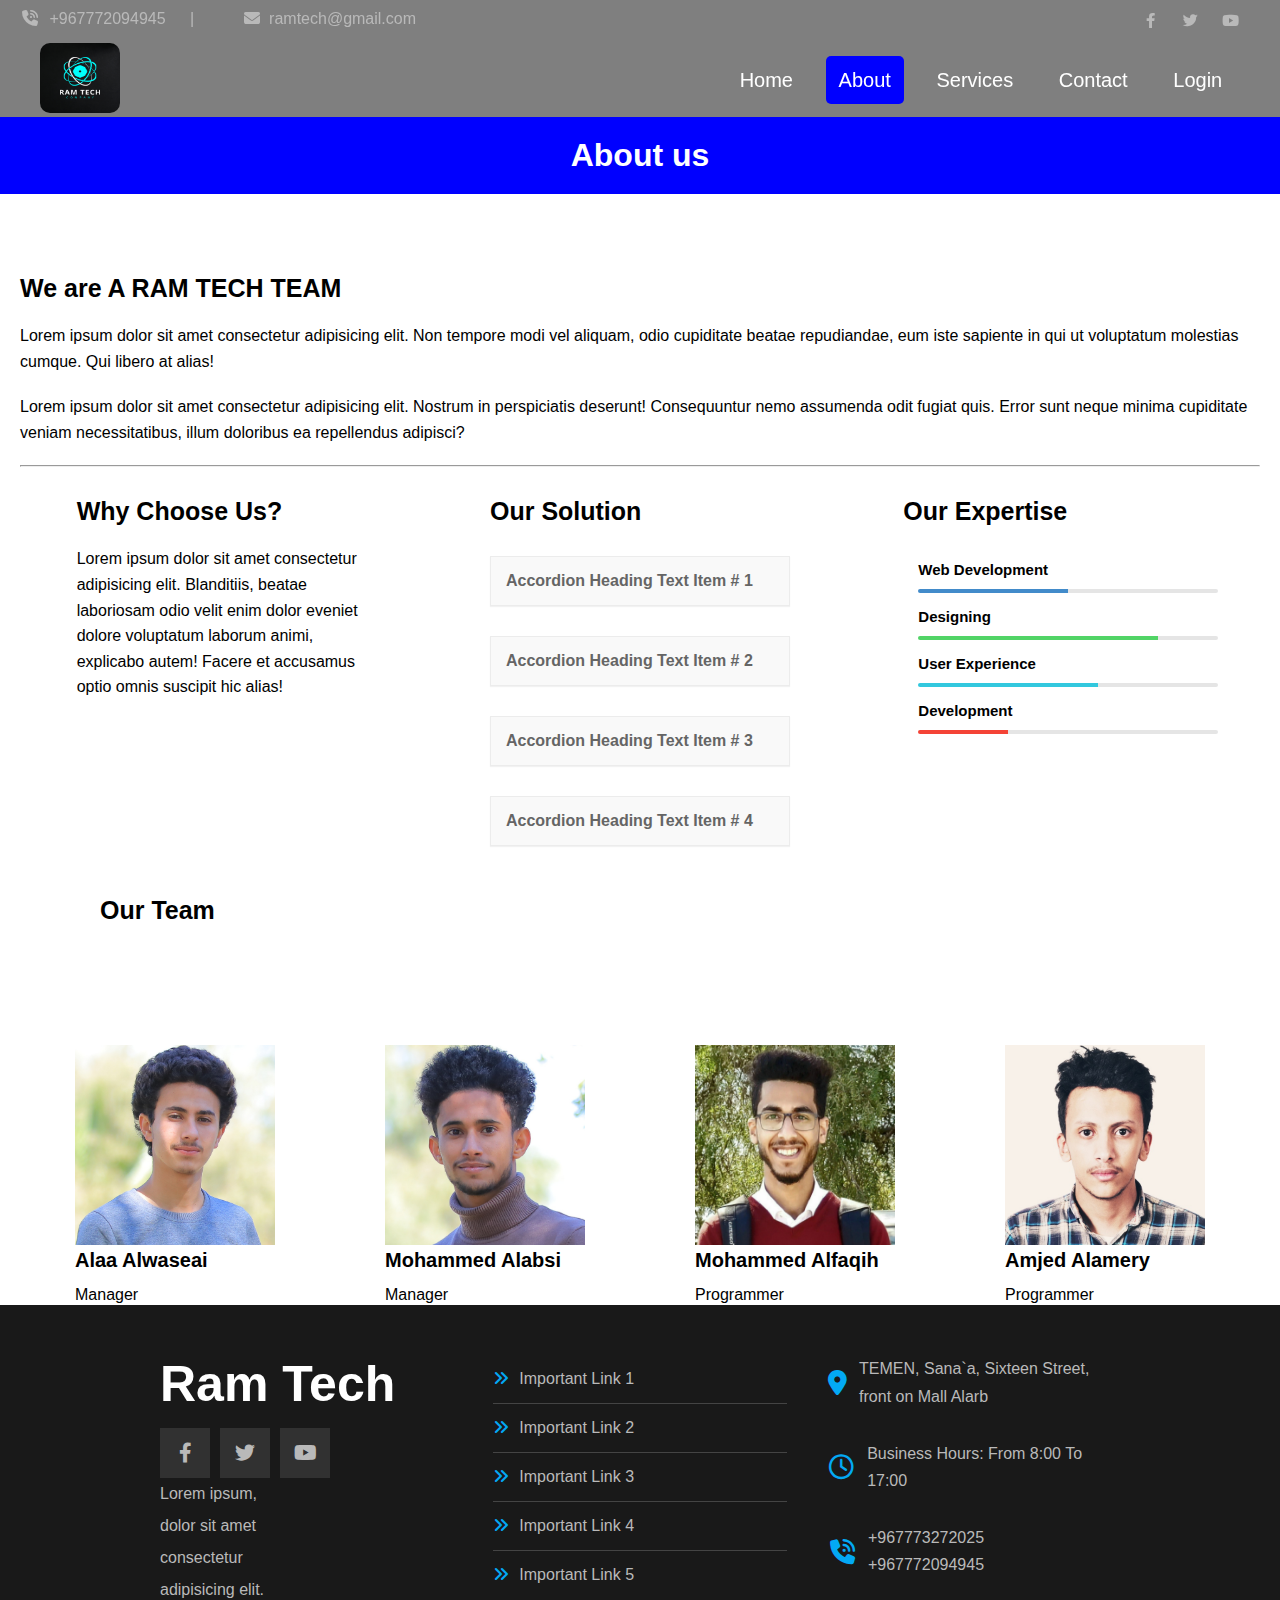
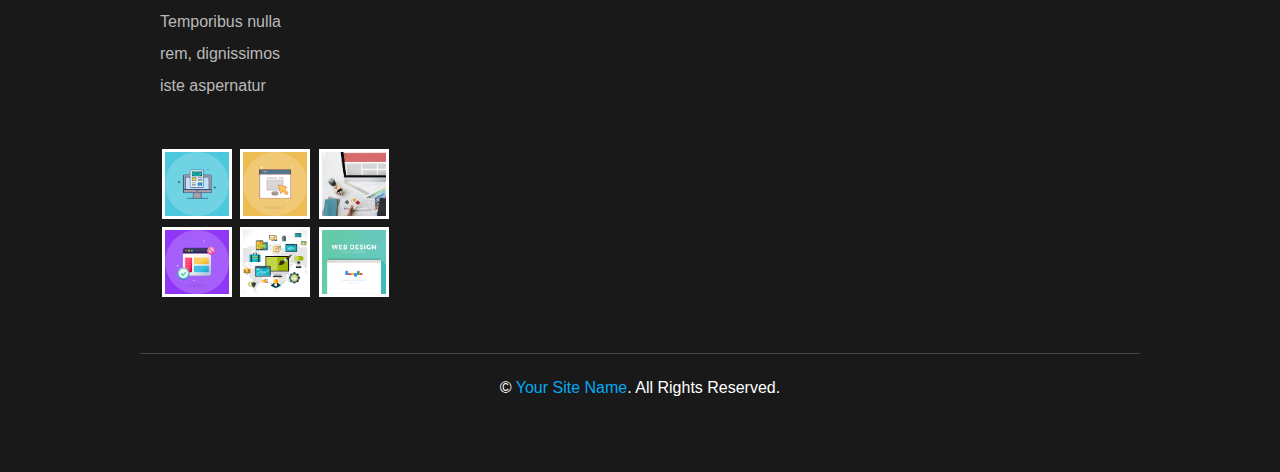
<file: docs/about.html>
<!DOCTYPE html>
<html lang="en">

<head>
    <meta charset="UTF-8">
    <meta name="viewport" content="width=device-width, initial-scale=1.0">
    <title>Document</title>
    <link rel="stylesheet" href="../css/Project_style.css">
    <link rel="stylesheet" href="../css/all.min.css">
</head>

<body>
    <div class="head">
        <div class="social">
            <div class="social_call">
                <i class="fas fa-phone-volume fa-fw"></i>
                <a href="tel:+967772094945">+967772094945</a>
                <span>|</span>
                <span><i class="fa fa-envelope"></i>
                    <a href="mailto:ramtech150@gmail.com">ramtech@gmail.com</a></span>
            </div>
            <ul class="social_media">
                <li>
                    <a href="#" class="facebook">
                        <i class="fab fa-facebook-f"></i>
                    </a>
                </li>
                <li>
                    <a href="#" class="twitter">
                        <i class="fab fa-twitter"></i>
                    </a>
                </li>
                <li>
                    <a href="#" class="youtube">
                        <i class="fab fa-youtube"></i>
                    </a>
                </li>
            </ul>
        </div>
        <div class="pages">
            <a href="#">
                <img id="logo" src="../Imges/Logoes/Blue Modern Technology & Gaming Logo (3).png">
            </a>
            <i id="toggle" class="fas fa-bars toggle-menu"></i>
            <ul id="links" class="nav navs">
                <li>
                    <a href="../index.html">Home</a>
                </li>
                <li>
                    <a href="about.html" class="active">About</a>
                </li>
                <li>
                    <a href="service.html">Services</a>
                </li>
                <li>
                    <a href="contact.html">Contact</a>
                </li>
                <li>
                    <a href="login.html">Login</a>
                </li>
            </ul>
        </div>
    </div>
    <div class="about">
        <h1>
            About us
        </h1>
        <div class="container">
            <div class="about-us">
                <h3>We are A RAM TECH TEAM</h3>
                <p>Lorem ipsum dolor sit amet consectetur adipisicing elit. Non tempore modi vel aliquam,
                    odio cupiditate beatae repudiandae,
                    eum iste sapiente in qui ut voluptatum molestias cumque. Qui libero at alias!</p>
                <p>Lorem ipsum dolor sit amet consectetur adipisicing elit.
                    Nostrum in perspiciatis deserunt! Consequuntur nemo assumenda odit fugiat quis.
                    Error sunt neque minima cupiditate veniam necessitatibus, illum doloribus ea repellendus adipisci?
                </p>
            </div>
            <hr>
            <div class="about-cont">
                <div class="choose">
                    <h3>Why Choose Us?</h3>
                    <p>Lorem ipsum dolor sit amet consectetur adipisicing elit. Blanditiis, beatae laboriosam odio velit
                        enim dolor eveniet dolore voluptatum laborum animi, explicabo autem! Facere et accusamus optio
                        omnis suscipit hic alias!</p>
                </div>
                <div class="solution">
                    <h3>Our Solution</h3>
                    <div>
                        <h4 id="h1"> Accordion Heading Text Item # 1</h4>
                        <p class="l1" id="l1"> Lorem ipsum dolor sit amet consectetur adipisicing elit. Omnis deserunt
                            exercitationem nostrum, assumenda ad praesentium voluptatum ex. Consequuntur
                            dignissimos facere, dolores veniam molestiae aliquam nostrum, tempore, amet quis quidem sit.
                        </p>
                    </div>
                    <div>
                        <h4 id="h2"> Accordion Heading Text Item # 2</h4>
                        <p class="l2" id="l2"> Lorem ipsum dolor sit amet consectetur adipisicing elit. Omnis deserunt
                            exercitationem
                            nostrum, assumenda ad praesentium voluptatum ex. Consequuntur dignissimos facere, dolores
                            veniam molestiae aliquam nostrum, tempore, amet quis quidem sit.</p>
                    </div>
                    <div>
                        <h4 id="h3"> Accordion Heading Text Item # 3</h4>
                        <p class="l3" id="l3">Lorem ipsum dolor sit amet consectetur adipisicing elit. Omnis deserunt
                            exercitationem nostrum,
                            assumenda ad praesentium voluptatum ex. Consequuntur dignissimos facere, dolores veniam
                            molestiae aliquam nostrum, tempore, amet quis quidem sit.</p>
                    </div>
                    <div>
                        <h4 id="h4"> Accordion Heading Text Item # 4</h4>
                        <p class="l4" id="l4">Lorem ipsum dolor sit amet consectetur adipisicing elit.
                            Omnis deserunt exercitationem nostrum, assumenda ad praesentium voluptatum ex. Consequuntur
                            dignissimos facere, dolores veniam molestiae aliquam nostrum, tempore, amet quis quidem sit.
                        </p>
                    </div>
                </div>
                <div class="expertise">
                    <h3>Our Expertise</h3>
                    <h6>Web Development</h6>
                    <h6 class="ex2">Designing</h6>
                    <h6 class="ex3">User Experience</h6>
                    <h6 class="ex4">Development</h6>
                </div>
            </div>
            <div class="main-team">
                <h3>Our Team</h3>
                <div class="team">
                    <div class="team-img">
                        <div id="alaa">
                            <img src="../Imges/Alaa.jpg">
                            <h4>Alaa Alwaseai</h4>
                            <p>Manager</p>
                        </div>
                        <div id="alaa-des">
                            <i class="fab fa-facebook-f"></i>
                            <i class="fab fa-twitter"></i>
                            <i class="fab fa-whatsapp"></i>
                        </div>
                    </div>
                    <div class="team-img">
                        <div id="absi">
                            <img src="../Imges/Absi.jpg" alt="">
                            <h4>Mohammed Alabsi</h4>
                            <p>Manager</p>
                        </div>
                        <div id="absi-des">
                            <i class="fab fa-facebook-f"></i>
                            <i class="fab fa-twitter"></i>
                            <i class="fab fa-whatsapp"></i>
                        </div>
                    </div>
                    <div class="team-img">
                        <div id="fqih">
                            <img src="../Imges/Alfqih.jpg" alt="">
                            <h4>Mohammed Alfaqih</h4>
                            <p>Programmer</p>
                        </div>
                        <div id="fqih-des">
                            <i class="fab fa-facebook-f"></i>
                            <i class="fab fa-twitter"></i>
                            <i class="fab fa-whatsapp"></i>
                        </div>
                    </div>
                    <div class="team-img">
                        <div id="amjed">
                            <img src="../Imges/Amjed.jpg" alt="">
                            <h4>Amjed Alamery</h4>
                            <p>Programmer</p>
                        </div>
                        <div id="amjed-des">
                            <i class="fab fa-facebook-f"></i>
                            <i class="fab fa-twitter"></i>
                            <i class="fab fa-whatsapp"></i>
                        </div>
                    </div>
                </div>
            </div>
        </div>
    </div>
    <!-- <div id="container-pop">
        <button id="show-button">Register With Us</button>
        <div id="show-inf">
            <div>
                <h1>Insert Your Information</h1>
            </div>
            <div>
                <form id="user-inputs">
                    <label for="first">First Name</label><br>
                    <input type="text" id="first" required><br><br>
                    <label for="last">Last Name</label><br>
                    <input type="text" id="last" required><br><br>
                    <label for="country">Your Country</label><br>
                    <input type="text" id="country" required><br><br>
                    <label for="city">Your City</label><br>
                    <input type="text" id="city" required><br><br>
                    <label for="number">Your Phone Number</label><br>
                    <input type="text" id="number" required><br><br>
                    <label for="email">Email</label><br>
                    <input type="email" id="email" required><br><br>
                    <label for="password">Password</label><br>
                    <input type="password" id="password" required><br><br>
                    <input type="submit" id="submit" value="Submit"><br><br>
                    <input type="reset" id="reset" value="Reset">
                </form>
            </div>
        </div>
        <div id="informationContainer"></div>
        <button id="ok">Ok</button>
    </div> -->
    <div class="footer">
        <div class="container">
            <div class="box">
                <h3>Ram Tech</h3>
                <ul class="social">
                    <li>
                        <a href="#" class="facebook">
                            <i class="fab fa-facebook-f"></i>
                        </a>
                    </li>
                    <li>
                        <a href="#" class="twitter">
                            <i class="fab fa-twitter"></i>
                        </a>
                    </li>
                    <li>
                        <a href="#" class="youtube">
                            <i class="fab fa-youtube"></i>
                        </a>
                    </li>
                </ul>
                <p class="text">
                    Lorem ipsum, dolor sit amet consectetur adipisicing elit. Temporibus nulla rem, dignissimos iste
                    aspernatur
                </p>
            </div>
            <div class="box">
                <ul class="links">
                    <li><a href="#">Important Link 1</a></li>
                    <li><a href="#">Important Link 2</a></li>
                    <li><a href="#">Important Link 3</a></li>
                    <li><a href="#">Important Link 4</a></li>
                    <li><a href="#">Important Link 5</a></li>
                </ul>
            </div>
            <div class="box">
                <div class="line">
                    <i class="fas fa-map-marker-alt fa-fw"></i>
                    <div class="info">TEMEN, Sana`a, Sixteen Street, front on Mall Alarb</div>
                </div>
                <div class="line">
                    <i class="far fa-clock fa-fw"></i>
                    <div class="info">Business Hours: From 8:00 To 17:00</div>
                </div>
                <div class="line">
                    <i class="fas fa-phone-volume fa-fw"></i>
                    <div class="info">
                        <span>+967773272025</span>
                        <span>+967772094945</span>
                    </div>
                </div>
            </div>
            <div class="box footer_imges">
                <img src="../Imges/png-01.png" alt="" />
                <img src="../Imges/png-02.png" alt="" />
                <img src="../Imges/png-03.jpg" alt="" />
                <img src="../Imges/png-04.png" alt="" />
                <img src="../Imges/png-05.jpg" alt="" />
                <img src="../Imges/png-06.png" alt="" />
            </div>
        </div>
        <p class="copyright">&copy;<a href="#"> Your Site Name</a>. All Rights Reserved.</p>
    </div>
    <script src="../javaScript/about.js"></script>
</body>

</html>
</file>
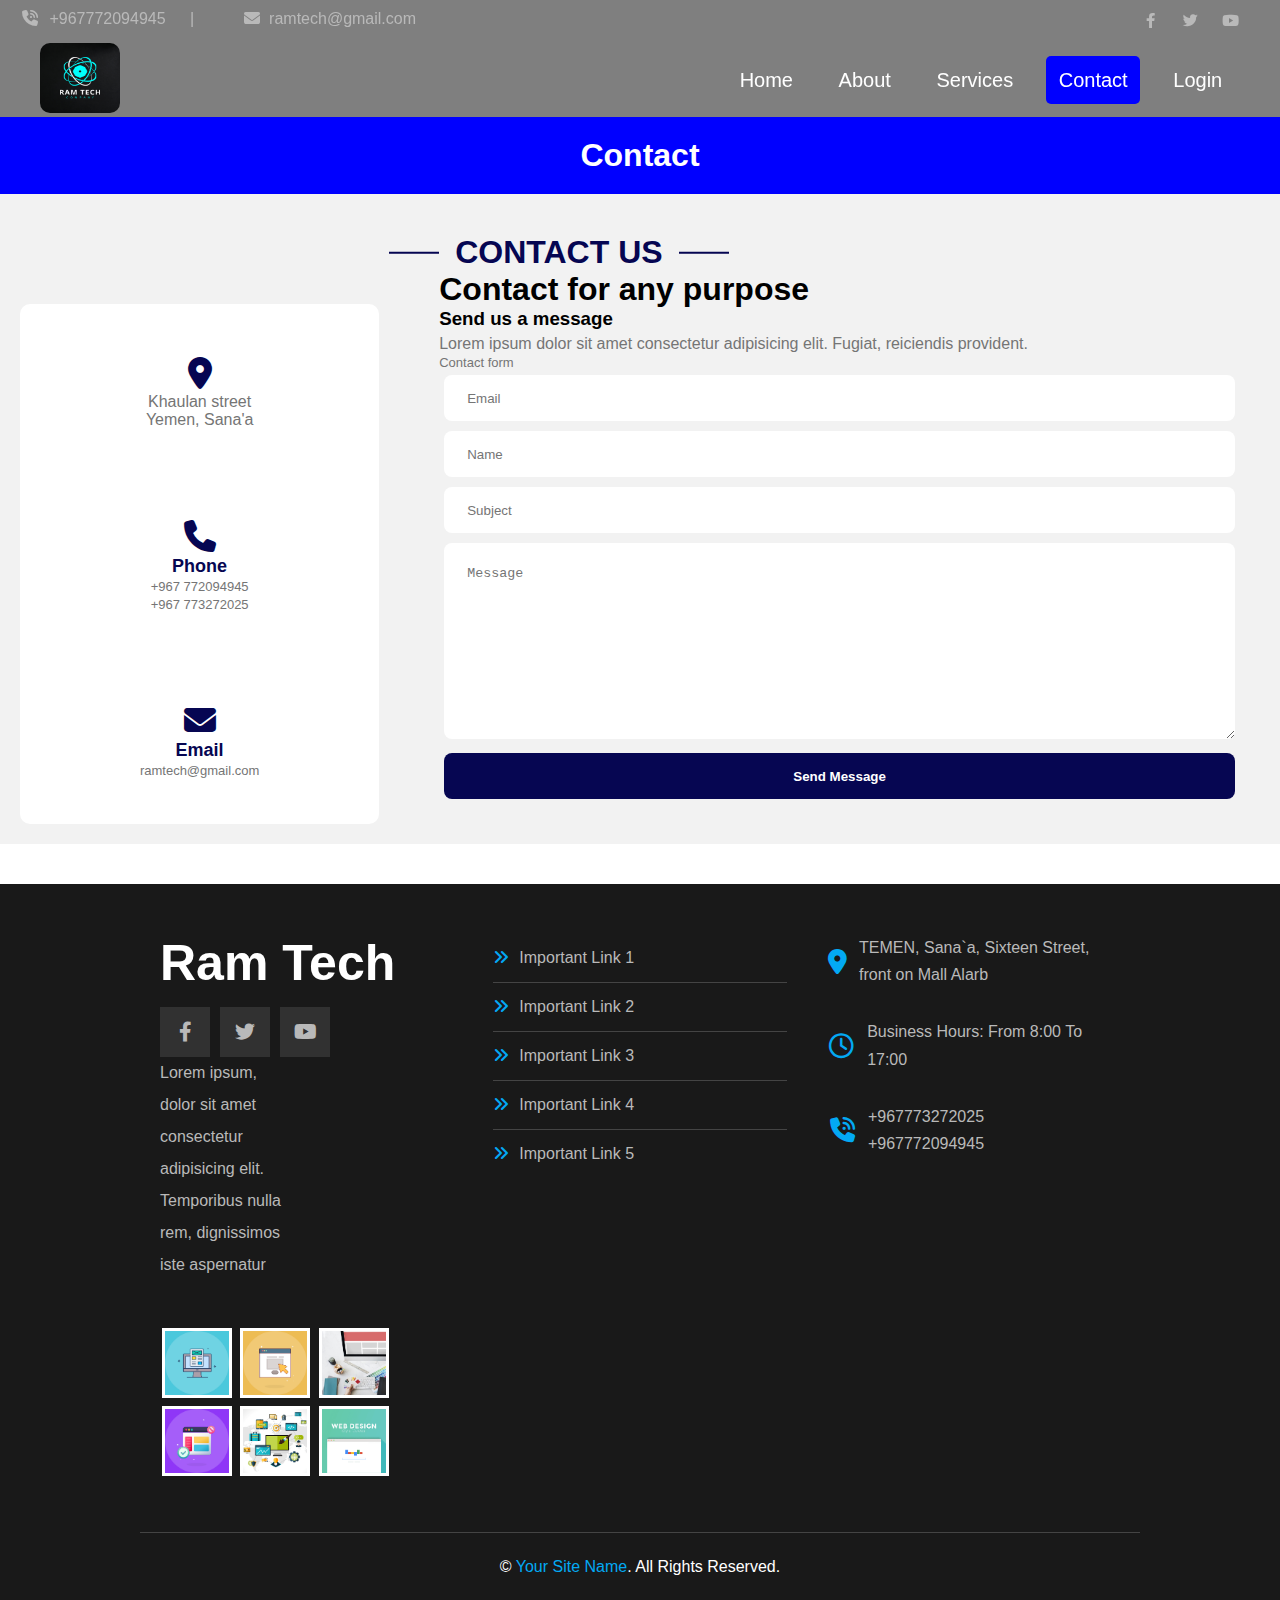
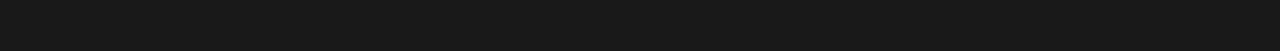
<file: docs/contact.html>
<!DOCTYPE html>
<html lang="en">

<head>
    <meta charset="UTF-8">
    <meta name="viewport" content="width=device-width, initial-scale=1.0">
    <title>Document</title>
    <link rel="stylesheet" href="../css/Project_style.css">
    <link rel="stylesheet" href="../css/all.min.css">
</head>

<body>
    <div class="head">
        <div class="social">
            <div class="social_call">
                <i class="fas fa-phone-volume fa-fw"></i>
                <a href="tel:+967772094945">+967772094945</a>
                <span>|</span>
                <span><i class="fa fa-envelope"></i>
                    <a href="mailto:ramtech150@gmail.com">ramtech@gmail.com</a></span>
            </div>
            <ul class="social_media">
                <li>
                    <a href="#" class="facebook">
                        <i class="fab fa-facebook-f"></i>
                    </a>
                </li>
                <li>
                    <a href="#" class="twitter">
                        <i class="fab fa-twitter"></i>
                    </a>
                </li>
                <li>
                    <a href="#" class="youtube">
                        <i class="fab fa-youtube"></i>
                    </a>
                </li>
            </ul>
        </div>
        <div class="pages">
            <a href="#">
                <img id="logo" src="../Imges/Logoes/Blue Modern Technology & Gaming Logo (3).png">
            </a>
            <i id="toggle" class="fas fa-bars toggle-menu"></i>
            <ul id="links" class="nav navs">
                <li>
                    <a href="../index.html">Home</a>
                </li>
                <li>
                    <a href="about.html">About</a>
                </li>
                <li>
                    <a href="service.html">Services</a>
                </li>
                <li>
                    <a href="contact.html" class="active">Contact</a>
                </li>
                <li>
                    <a href="login.html">Login</a>
                </li>
            </ul>
        </div>
    </div>
    <div class="all-contact">
        <div class="contact-title">
            <h1>
                Contact
            </h1>
        </div>
        <div class="con-container">
            <div class="socail">
                <div class="location">
                    <i class="fa-solid fa-location-dot"></i>
                    <p>Khaulan street</p>
                    <p>Yemen, Sana'a</p>
                </div>
                <div class="phone">
                    <i class="fa-solid fa-phone"></i>
                    <p id="p-phone"><b>Phone</b></p>
                    <p><a href="tel:772094945">+967 772094945</a></p>
                    <p><a href="tel:773272025">+967 773272025</a></p>
                </div>
                <div class="email">
                    <i class="fa fa-envelope"></i>
                    <p id="p-email"><b>Email</b></p>
                    <p><a href="mailto:ramtech150@gmail.com"><span>ramtech@gmail.com</span></a></p>
                </div>
            </div>
            <div class="contact">
                <div class="title">
                    <h1 class="section-title px-3">Contact us</h1>
                    <h1>Contact for any purpose</h1>
                </div>
                <div class="sub-title">
                    <h3>Send us a message</h3>
                    <p id="p1">
                        Lorem ipsum dolor sit amet consectetur adipisicing elit. Fugiat, reiciendis provident.
                    </p>
                    <p id="p2">
                        Contact form
                    </p>
                </div>
                <div class="form">
                    <form action="">
                        <div class="second">
                            <input type="text" name="" id="" placeholder="Email">
                        </div>
                        <div class="second">
                            <input type="text" name="" id="" placeholder="Name"> </div>
                        <div class="second">
                            <input type="text" name="" id="" placeholder="Subject">
                        </div>
                        <div class="third">
                            <textarea name="" id="" cols="30" rows="10" placeholder="Message"></textarea>
                        </div>
                        <div class="submit">
                            <button type="submit"><span class="span">Send Message</span></button>
                        </div>
                    </form>
                </div>
            </div>
        </div>
    </div>
    <div class="footer">
        <div class="container">
            <div class="box">
                <h3>Ram Tech</h3>
                <ul class="social">
                    <li>
                        <a href="#" class="facebook">
                            <i class="fab fa-facebook-f"></i>
                        </a>
                    </li>
                    <li>
                        <a href="#" class="twitter">
                            <i class="fab fa-twitter"></i>
                        </a>
                    </li>
                    <li>
                        <a href="#" class="youtube">
                            <i class="fab fa-youtube"></i>
                        </a>
                    </li>
                </ul>
                <p class="text">
                    Lorem ipsum, dolor sit amet consectetur adipisicing elit. Temporibus nulla rem, dignissimos iste
                    aspernatur
                </p>
            </div>
            <div class="box">
                <ul class="links">
                    <li><a href="#">Important Link 1</a></li>
                    <li><a href="#">Important Link 2</a></li>
                    <li><a href="#">Important Link 3</a></li>
                    <li><a href="#">Important Link 4</a></li>
                    <li><a href="#">Important Link 5</a></li>
                </ul>
            </div>
            <div class="box">
                <div class="line">
                    <i class="fas fa-map-marker-alt fa-fw"></i>
                    <div class="info">TEMEN, Sana`a, Sixteen Street, front on Mall Alarb</div>
                </div>
                <div class="line">
                    <i class="far fa-clock fa-fw"></i>
                    <div class="info">Business Hours: From 8:00 To 17:00</div>
                </div>
                <div class="line">
                    <i class="fas fa-phone-volume fa-fw"></i>
                    <div class="info">
                        <span>+967773272025</span>
                        <span>+967772094945</span>
                    </div>
                </div>
            </div>
            <div class="box footer_imges">
                <img src="../Imges/png-01.png" alt="" />
                <img src="../Imges/png-02.png" alt="" />
                <img src="../Imges/png-03.jpg" alt="" />
                <img src="../Imges/png-04.png" alt="" />
                <img src="../Imges/png-05.jpg" alt="" />
                <img src="../Imges/png-06.png" alt="" />
            </div>
        </div>
        <p class="copyright">&copy;<a href="#"> Your Site Name</a>. All Rights Reserved.</p>
    </div>
    <script src="../javaScript/contact.js"></script>
</body>

</html>
</file>
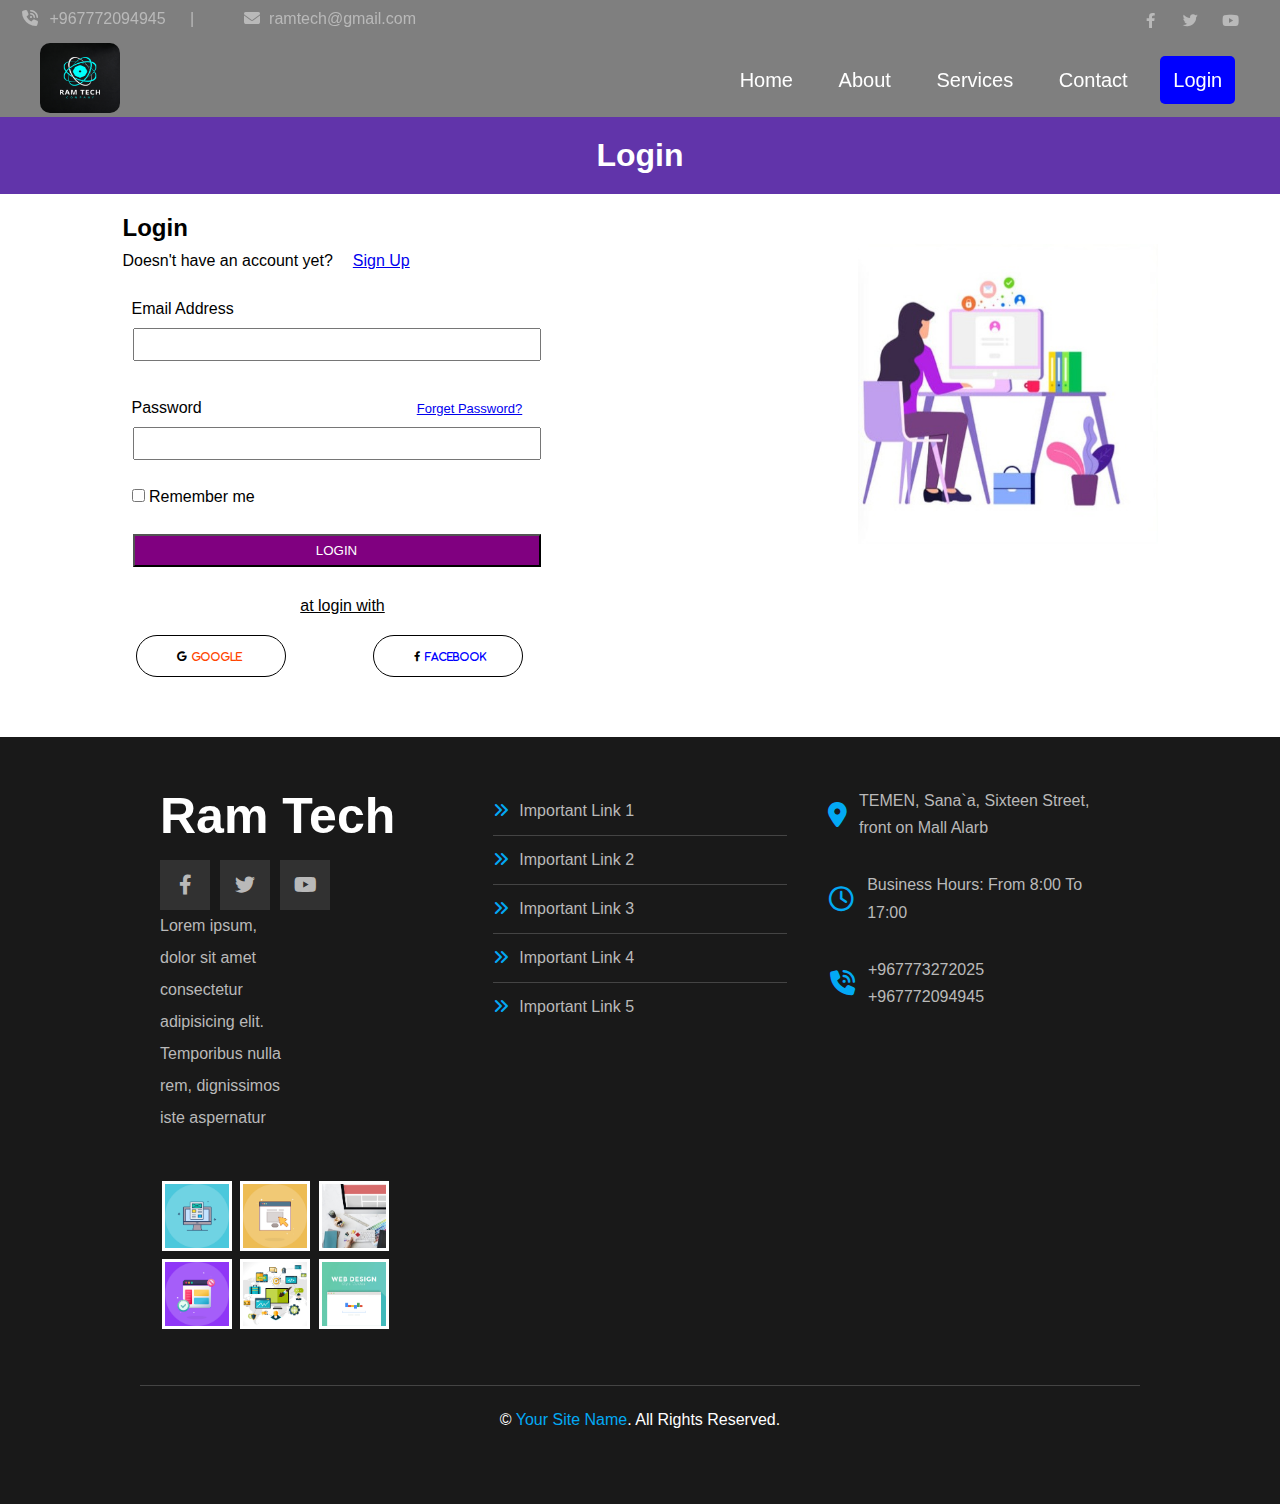
<file: docs/login.html>
<!DOCTYPE html>
<html lang="en">

<head>
    <meta charset="UTF-8">
    <meta name="viewport" content="width=device-width, initial-scale=1.0">
    <title>Document</title>
    <link rel="stylesheet" href="../css/Project_style.css">
    <link rel="stylesheet" href="../css/all.min.css">
</head>

<body>
    <div class="head">
        <div class="social">
            <div class="social_call">
                <i class="fas fa-phone-volume fa-fw"></i>
                <a href="tel:+967772094945">+967772094945</a>
                <span>|</span>
                <span><i class="fa fa-envelope"></i>
                    <a href="mailto:ramtech150@gmail.com">ramtech@gmail.com</a></span>
            </div>
            <ul class="social_media">
                <li>
                    <a href="#" class="facebook">
                        <i class="fab fa-facebook-f"></i>
                    </a>
                </li>
                <li>
                    <a href="#" class="twitter">
                        <i class="fab fa-twitter"></i>
                    </a>
                </li>
                <li>
                    <a href="#" class="youtube">
                        <i class="fab fa-youtube"></i>
                    </a>
                </li>
            </ul>
        </div>
        <div class="pages">
            <a href="#">
                <img id="logo" src="../Imges/Logoes/Blue Modern Technology & Gaming Logo (3).png">
            </a>
            <i id="toggle" class="fas fa-bars toggle-menu"></i>
            <ul id="links" class="nav navs">
                <li>
                    <a href="../index.html">Home</a>
                </li>
                <li>
                    <a href="about.html">About</a>
                </li>
                <li>
                    <a href="service.html">Services</a>
                </li>
                <li>
                    <a href="contact.html">Contact</a>
                </li>
                <li>
                    <a href="login.html" class="active">Login</a>
                </li>
            </ul>
        </div>
    </div>
    <div class="login-grid">
        <div class="registration">
            <div class="logins">
                <h1>
                    Login
                </h1>
            </div>
            <div class="login-with-img">
                <div class="login-sign">
                    <div class="login" id="log-in">
                        <div class="lo">
                            <h2>Login</h2>
                            <p>Doesn't have an account yet?<span id="a"><a id="sign" href="#">Sign Up</a></span></p>
                        </div>
                        <div class="forms">
                            <form action="">
                                <div class="all-width">
                                    <div id="em">
                                        <label for="email">Email Address</label>
                                        <br>
                                        <input type="email" name="mail" id="eml">
                                    </div>
                                    <br>
                                    <div id="ps">
                                        <label for="password">Password</label><span id="aa"><a href="#">Forget
                                                Password?</a></span>
                                        <br>
                                        <input type="password" name="pass" id="pass" required>
                                    </div>
                                </div>
                                <br>
                                <div id="log-span">
                                    <input type="checkbox" name="pass" id="rem-pass"><span> Remember me</span>
                                </div>
                                <br>
                                <div class="all-width">
                                    <input type="submit" name="sub" value="LOGIN" id="su">
                                </div>
                            </form>
                        </div>
                        <div class="at">
                            <p>
                                at login with
                            </p>
                        </div>
                        <div class="log-with">
                            <div class="gg">
                                <i class="fa-brands fa-google"><span id="Google">Google</span></i>
                            </div>
                            <div class="ff">
                                <i class="fa-brands fa-facebook-f"><span id="Facebook">Facebook</span></i>
                            </div>
                        </div>
                    </div>
                    <div class="signUp" id="sign-up">
                        <div class="si">
                            <h2>Sign Up</h2>
                            <p>Do you have an account with us?<span id="b"><a id="login" href="#">Login</a></span></p>
                        </div>
                        <div class="forms">
                            <form action="">
                                <div class="all-width">
                                    <div id="em">
                                        <label for="first-name">First Name</label>
                                        <input type="text" id="first-name" required>
                                    </div>
                                    <div id="em">
                                        <label for="last-name">Last Name</label>
                                        <input type="text" id="last-name" required>
                                    </div>
                                    <div id="em">
                                        <label for="email">Email Address</label>
                                        <br>
                                        <input type="email" name="mail" id="eml" required>
                                    </div>
                                    <br>
                                    <div id="ps">
                                        <label for="password">Password</label>
                                        <br>
                                        <input type="password" name="pass" id="pass" required>
                                    </div>
                                </div>
                                <br>
                                <div id="log-span">
                                    <input type="checkbox" name="pass" id="rem-pass"><span> Remember me</span>
                                </div>
                                <br>
                                <div class="all-width">
                                    <input type="submit" name="sub" value="LOGIN" id="su">
                                </div>
                            </form>
                        </div>
                        <div class="at">
                            <p>
                                at login with
                            </p>
                        </div>
                        <div class="log-with">
                            <div class="gg">
                                <i class="fa-brands fa-google"><span id="Google">Google</span></i>
                            </div>
                            <div class="ff">
                                <i class="fa-brands fa-facebook-f"><span id="Facebook">Facebook</span></i>
                            </div>
                        </div>
                    </div>
                </div>
                <div class="img">
                    <img id="log-img" src="../Imges/imges(1)/3-Login-Page-Screen.jpg" alt="">
                </div>
            </div>
        </div>
        <div id="footer" class="footer">
            <div class="container">
                <div class="box">
                    <h3>Ram Tech</h3>
                    <ul class="social">
                        <li>
                            <a href="#" class="facebook">
                                <i class="fab fa-facebook-f"></i>
                            </a>
                        </li>
                        <li>
                            <a href="#" class="twitter">
                                <i class="fab fa-twitter"></i>
                            </a>
                        </li>
                        <li>
                            <a href="#" class="youtube">
                                <i class="fab fa-youtube"></i>
                            </a>
                        </li>
                    </ul>
                    <p class="text">
                        Lorem ipsum, dolor sit amet consectetur adipisicing elit. Temporibus nulla rem, dignissimos iste
                        aspernatur
                    </p>
                </div>
                <div class="box">
                    <ul class="links">
                        <li><a href="#">Important Link 1</a></li>
                        <li><a href="#">Important Link 2</a></li>
                        <li><a href="#">Important Link 3</a></li>
                        <li><a href="#">Important Link 4</a></li>
                        <li><a href="#">Important Link 5</a></li>
                    </ul>
                </div>
                <div class="box">
                    <div class="line">
                        <i class="fas fa-map-marker-alt fa-fw"></i>
                        <div class="info">TEMEN, Sana`a, Sixteen Street, front on Mall Alarb</div>
                    </div>
                    <div class="line">
                        <i class="far fa-clock fa-fw"></i>
                        <div class="info">Business Hours: From 8:00 To 17:00</div>
                    </div>
                    <div class="line">
                        <i class="fas fa-phone-volume fa-fw"></i>
                        <div class="info">
                            <span>+967773272025</span>
                            <span>+967772094945</span>
                        </div>
                    </div>
                </div>
                <div class="box footer_imges">
                    <img src="../Imges/png-01.png" alt="" />
                    <img src="../Imges/png-02.png" alt="" />
                    <img src="../Imges/png-03.jpg" alt="" />
                    <img src="../Imges/png-04.png" alt="" />
                    <img src="../Imges/png-05.jpg" alt="" />
                    <img src="../Imges/png-06.png" alt="" />
                </div>
            </div>
            <p class="copyright">&copy;<a href="#"> Your Site Name</a>. All Rights Reserved.</p>
        </div>
    </div>

    <script src="../javaScript/login.js"></script>

</body>

</html>
</file>
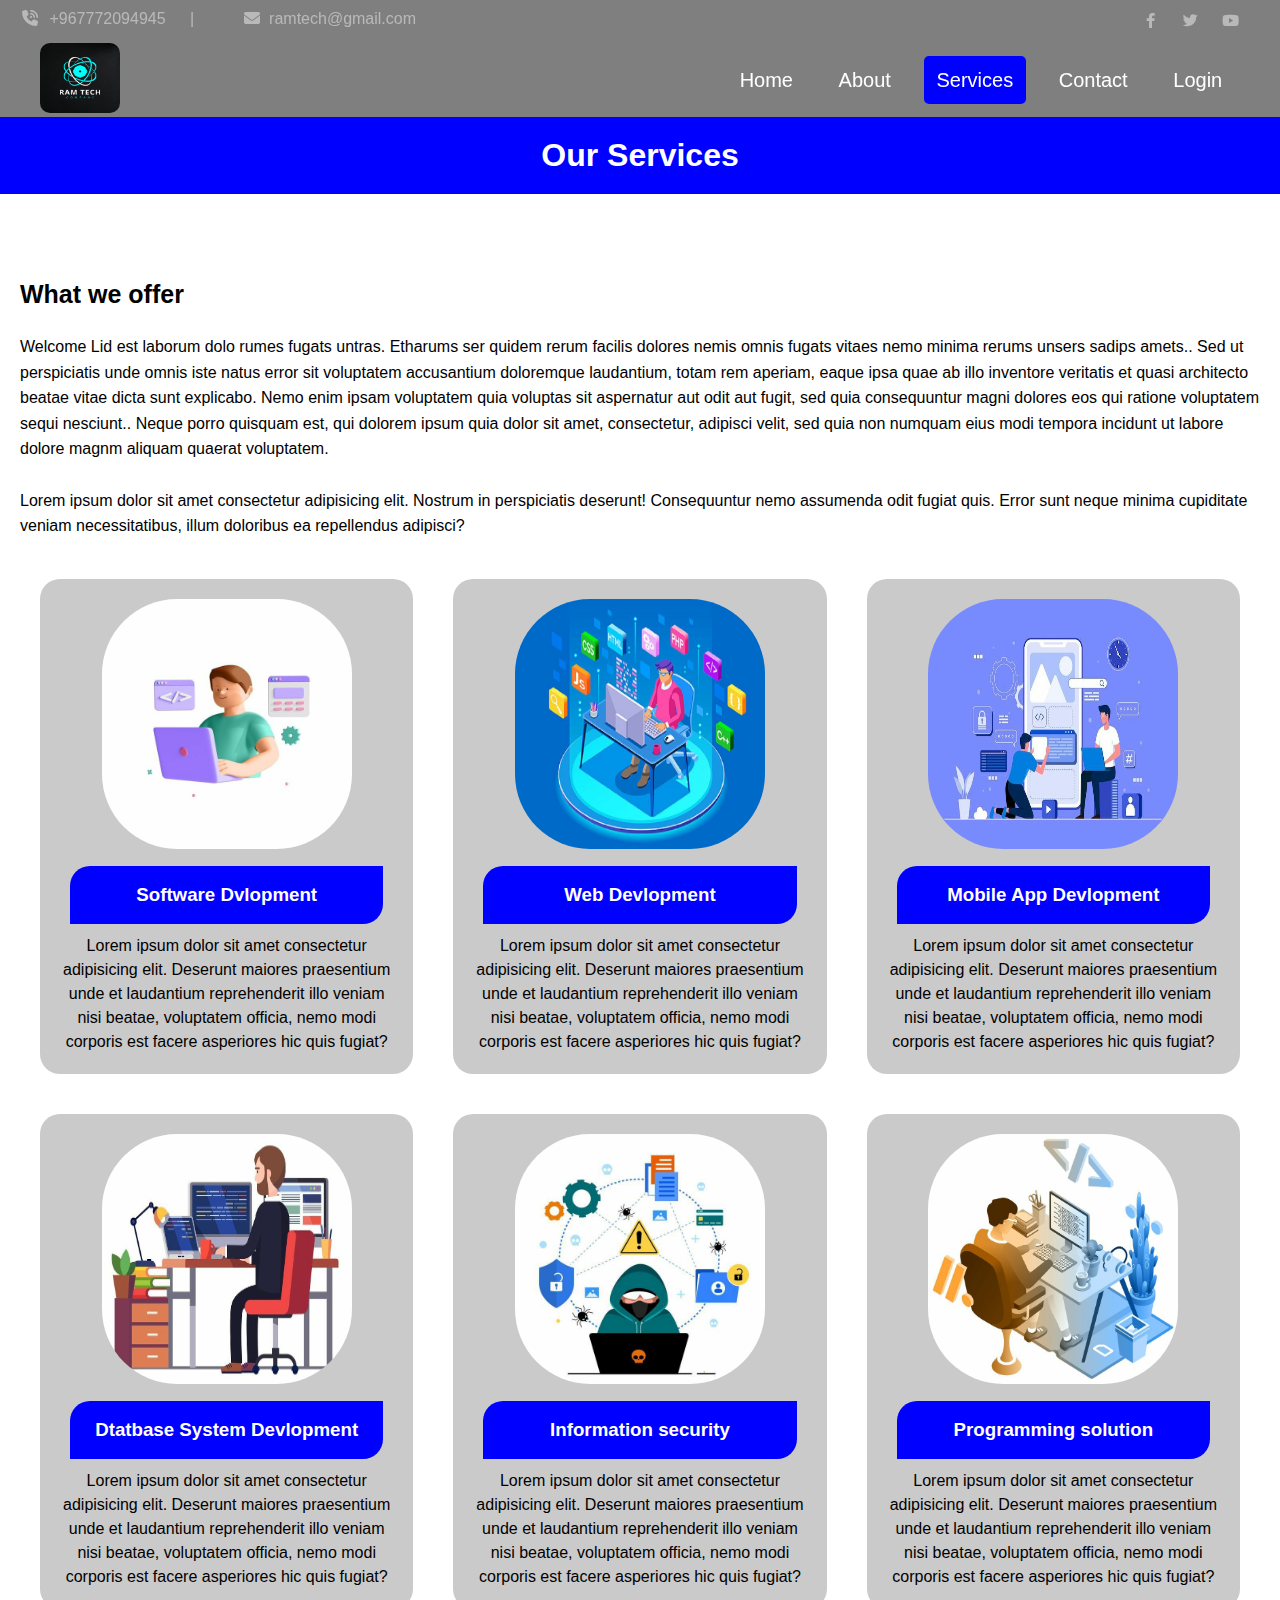
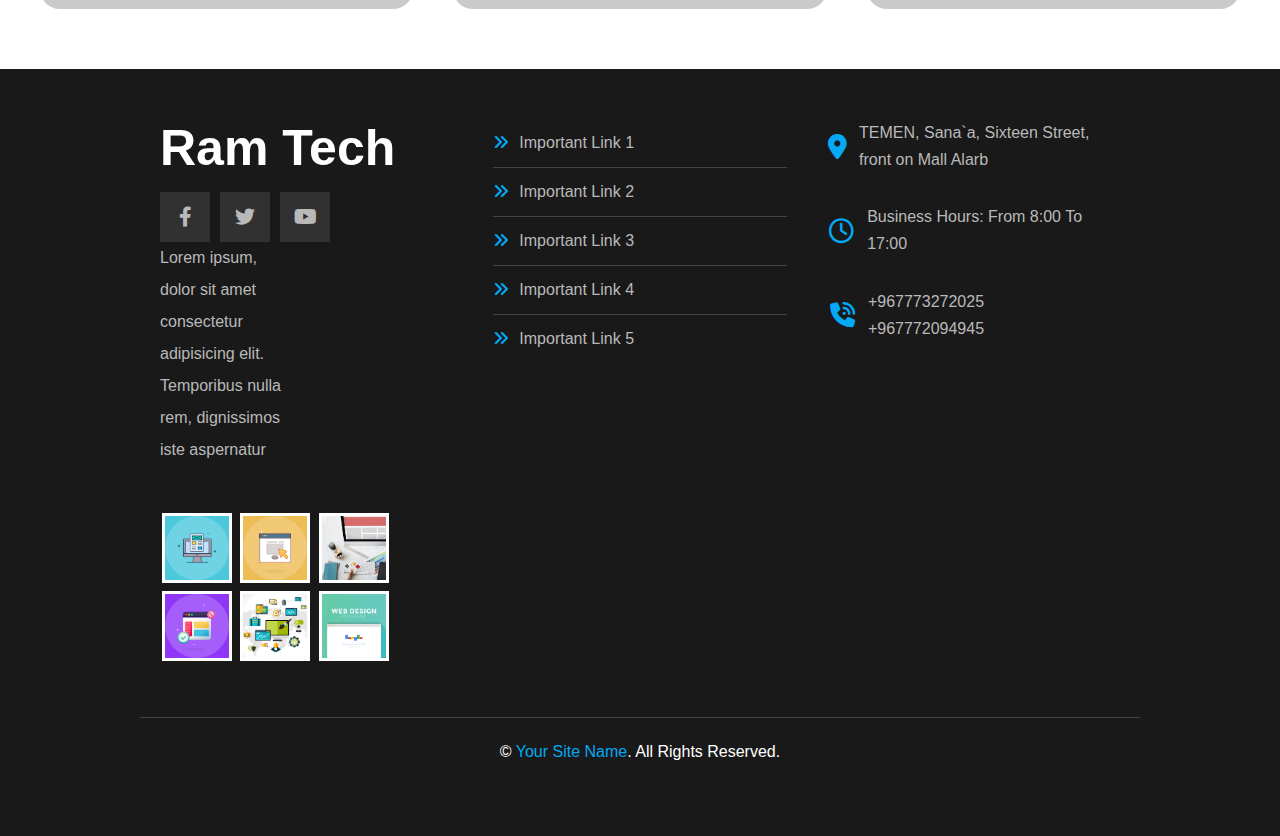
<file: docs/service.html>
<!DOCTYPE html>
<html lang="en">

<head>
    <meta charset="UTF-8">
    <meta name="viewport" content="width=device-width, initial-scale=1.0">
    <title>Document</title>
    <link rel="stylesheet" href="../css/Project_style.css">
    <link rel="stylesheet" href="../css/all.min.css">
</head>

<body>
    <div class="head">
        <div class="social">
            <div class="social_call">
                <i class="fas fa-phone-volume fa-fw"></i>
                <a href="tel:+967772094945">+967772094945</a>
                <span>|</span>
                <span><i class="fa fa-envelope"></i>
                    <a href="mailto:ramtech150@gmail.com">ramtech@gmail.com</a></span>
            </div>
            <ul class="social_media">
                <li>
                    <a href="#" class="facebook">
                        <i class="fab fa-facebook-f"></i>
                    </a>
                </li>
                <li>
                    <a href="#" class="twitter">
                        <i class="fab fa-twitter"></i>
                    </a>
                </li>
                <li>
                    <a href="#" class="youtube">
                        <i class="fab fa-youtube"></i>
                    </a>
                </li>
            </ul>
        </div>
        <div class="pages">
            <a href="#">
                <img id="logo" src="../Imges/Logoes/Blue Modern Technology & Gaming Logo (3).png">
            </a>
            <i id="toggle" class="fas fa-bars toggle-menu"></i>
            <ul id="links" class="nav navs">
                <li>
                    <a href="../index.html">Home</a>
                </li>
                <li>
                    <a href="about.html">About</a>
                </li>
                <li>
                    <a href="service.html" class="active">Services</a>
                </li>
                <li>
                    <a href="contact.html">Contact</a>
                </li>
                <li>
                    <a href="login.html">Login</a>
                </li>
            </ul>
        </div>
    </div>

    <div class="services">
        <h1>
            Our Services
        </h1>
        <div class="container">
            <div class="serv-text">
                <h3>What we offer</h3>
                <p>
                    Welcome Lid est laborum dolo rumes fugats untras. Etharums ser quidem rerum facilis
                    dolores nemis omnis fugats vitaes nemo minima rerums unsers sadips amets..
                    Sed ut perspiciatis unde omnis iste natus error sit voluptatem accusantium doloremque
                    laudantium, totam rem aperiam, eaque ipsa quae ab illo inventore veritatis et quasi
                    architecto beatae vitae dicta sunt explicabo. Nemo enim ipsam voluptatem quia voluptas
                    sit aspernatur aut odit aut fugit, sed quia consequuntur magni dolores eos qui ratione
                    voluptatem sequi nesciunt.. Neque porro quisquam est, qui dolorem ipsum quia dolor sit
                    amet, consectetur, adipisci velit, sed quia non numquam eius modi tempora incidunt ut
                    labore dolore magnm aliquam quaerat voluptatem.
                </p>
                <br>
                <p>Lorem ipsum dolor sit amet consectetur adipisicing elit.
                    Nostrum in perspiciatis deserunt! Consequuntur nemo assumenda odit fugiat quis.
                    Error sunt neque minima cupiditate veniam necessitatibus, illum doloribus ea repellendus adipisci?
                </p>
            </div>
            <div class="serv-work">
                <div class="serv-part1">
                    <div class="software">
                        <img src="../Imges/5e79b834353ae1ebde314f6285e22408.jpg" alt="">
                        <h3>Software Dvlopment</h3>
                        <p>Lorem ipsum dolor sit amet consectetur adipisicing elit. Deserunt maiores praesentium unde et
                            laudantium reprehenderit
                            illo veniam nisi beatae, voluptatem officia, nemo modi corporis est facere asperiores hic
                            quis fugiat?
                        </p>
                    </div>
                    <div class="web">
                        <img src="../Imges/5cabba0fa076d6d822f1b24060d26deb.jpg" alt="">
                        <h3>Web Devlopment</h3>
                        <p>Lorem ipsum dolor sit amet consectetur adipisicing elit. Deserunt maiores praesentium unde et
                            laudantium reprehenderit
                            illo veniam nisi beatae, voluptatem officia, nemo modi corporis est facere asperiores hic
                            quis fugiat?
                        </p>
                    </div>
                    <div class="Mobile">
                        <img src="../Imges/5d8829bed99e9097145dd9ca97ec3c9f.jpg" alt="">
                        <h3>Mobile App Devlopment</h3>
                        <p>Lorem ipsum dolor sit amet consectetur adipisicing elit. Deserunt maiores praesentium unde et
                            laudantium reprehenderit
                            illo veniam nisi beatae, voluptatem officia, nemo modi corporis est facere asperiores hic
                            quis fugiat?
                        </p>
                    </div>
                </div>
                <div class="serv-part2">
                    <div class="database">
                        <img src="../Imges/645e076a5645dd72abb2293a58ae9631.jpg" alt="">
                        <h3>Dtatbase System Devlopment</h3>
                        <p>Lorem ipsum dolor sit amet consectetur adipisicing elit. Deserunt maiores praesentium unde et
                            laudantium reprehenderit
                            illo veniam nisi beatae, voluptatem officia, nemo modi corporis est facere asperiores hic
                            quis fugiat?
                        </p>
                    </div>
                    <div class="security">
                        <img src="../Imges/251aebc2e59c2739e36a75d9be70022a.jpg" alt="">
                        <h3>Information security</h3>
                        <p>Lorem ipsum dolor sit amet consectetur adipisicing elit. Deserunt maiores praesentium unde et
                            laudantium reprehenderit
                            illo veniam nisi beatae, voluptatem officia, nemo modi corporis est facere asperiores hic
                            quis fugiat?
                        </p>
                    </div>
                    <div class="solution">
                        <img src="../Imges/59290bf1445938de0259c3faca75ba88.jpg" alt="">
                        <h3>Programming solution</h3>
                        <p>Lorem ipsum dolor sit amet consectetur adipisicing elit. Deserunt maiores praesentium unde et
                            laudantium reprehenderit
                            illo veniam nisi beatae, voluptatem officia, nemo modi corporis est facere asperiores hic
                            quis fugiat?
                        </p>
                    </div>
                </div>
            </div>
        </div>
    </div>

    <div class="footer">
        <div class="container">
            <div class="box">
                <h3>Ram Tech</h3>
                <ul class="social">
                    <li>
                        <a href="#" class="facebook">
                            <i class="fab fa-facebook-f"></i>
                        </a>
                    </li>
                    <li>
                        <a href="#" class="twitter">
                            <i class="fab fa-twitter"></i>
                        </a>
                    </li>
                    <li>
                        <a href="#" class="youtube">
                            <i class="fab fa-youtube"></i>
                        </a>
                    </li>
                </ul>
                <p class="text">
                    Lorem ipsum, dolor sit amet consectetur adipisicing elit. Temporibus nulla rem, dignissimos iste
                    aspernatur
                </p>
            </div>
            <div class="box">
                <ul class="links">
                    <li><a href="#">Important Link 1</a></li>
                    <li><a href="#">Important Link 2</a></li>
                    <li><a href="#">Important Link 3</a></li>
                    <li><a href="#">Important Link 4</a></li>
                    <li><a href="#">Important Link 5</a></li>
                </ul>
            </div>
            <div class="box">
                <div class="line">
                    <i class="fas fa-map-marker-alt fa-fw"></i>
                    <div class="info">TEMEN, Sana`a, Sixteen Street, front on Mall Alarb</div>
                </div>
                <div class="line">
                    <i class="far fa-clock fa-fw"></i>
                    <div class="info">Business Hours: From 8:00 To 17:00</div>
                </div>
                <div class="line">
                    <i class="fas fa-phone-volume fa-fw"></i>
                    <div class="info">
                        <span>+967773272025</span>
                        <span>+967772094945</span>
                    </div>
                </div>
            </div>
            <div class="box footer_imges">
                <img src="../Imges/png-01.png" alt="" />
                <img src="../Imges/png-02.png" alt="" />
                <img src="../Imges/png-03.jpg" alt="" />
                <img src="../Imges/png-04.png" alt="" />
                <img src="../Imges/png-05.jpg" alt="" />
                <img src="../Imges/png-06.png" alt="" />
            </div>
        </div>
        <p class="copyright">&copy;<a href="#"> Your Site Name</a>. All Rights Reserved.</p>
    </div>
    <script src="../javaScript/service.js"></script>
</body>

</html>
</file>
<file: css/Project_style.css>
*{
    -webkit-box-sizing: border-box;
    -moz-box-sizing: border-box;
    box-sizing: border-box;
    margin: 0;
}
body{
    height: 100%;
    font-family: Arial, Helvetica, sans-serif;
}
/* header */
.header {
    height: 700px;
    position: relative;    
}
.head{
    width: 100%;
   background-color: #00000080;
   position: fixed;
   z-index: 5;
}
.head .social {
    display: flex;
    justify-content: space-between;
}
.head .social .social_call {
    margin: 10px 15px;
    margin-bottom: 15px;
}
.head .social .social_call i,
.head .social .social_call a{
    color: #b9b9b9;
    margin-left: 5px;
    text-decoration: none;
}
.head .social .social_call a:hover {
    text-decoration: underline;
}
.head .social .social_call span{
    margin:20px;
    color: #b9b9b9;
}
.head .social .social_media {
    list-style: none;
    padding-left: 0;
    display: flex;
    justify-content: space-between;
    margin-right: 20px;
}
.head .social_media li a {
    color: #b9b9b9;
    display: inline-flex;
    justify-content: center;
    align-items: center;
    width: 20px;
    height: 20px;
    font-size: 15px;
    transition: 0.3s;
    text-decoration: none;
    margin-top: 10px;
    margin-right: 20px;
}
.head .social_media .facebook:hover {
    background-color: #1877f2;
}
.head .social_media .twitter:hover {
    background-color: #1da1f2;
}
.head .social_media .youtube:hover {
    background-color: #ff0000;
}
.head .pages{
    display: flex;
    justify-content: space-between;
    align-items: center;
    padding: 0 25px;
    position: relative;
}
.head .pages .nav{
    display: flex;
    list-style-type: none;
    margin-right: 20px;
}
.head .pages .toggle-menu {
    display: none;
    cursor: pointer;
}
@media (max-width: 767px) {
    .head .pages .toggle-menu {
        display: block;
    }
    .head .pages .nav li a{
        width: 100px;
        margin-top: 15px;
    }
    .head .pages #links {
        display: none;
        flex-direction: column;
        position: absolute;
        top: 100%;
        background-color: #00000080;
        width: 100%;
        left: 0;
    }
}

.head .pages .nav li a{
    display: block;
    color: white;
    text-decoration: none;
    padding: .8rem .8rem;
    margin-left: 20px;
    font-size: 20px;
    position: relative;
    transition: 0.3s;
    overflow: hidden;
}
.head .pages .nav li a::before {
    content: "";
    position: absolute;
    width: 100%;
    height: 5px;
    background-color: #008eff;
    top: 0;
    left: -100%;
    transition: 0.6s;
}
.head .pages .nav li a::after {
    content: "";
    position: absolute;
    width: 100%;
    height: 5px;
    background-color: #008eff;
    bottom: 0;
    right: -100%;
    transition: 0.6s;
}
.head .pages .nav li a:hover {
    color: #008eff;
    background-color: white;
    border-radius: 5px;
   /* background-color: #131212cf;*/
}
.head .pages .nav li a:hover::before {
    left: 0;
}
.head .pages .nav li a:hover::after {
    right: 0;
}
.head .pages  .toggle-menu {
    color: white;
    font-size: 20px; 
    padding: 5px;
}
#logo{
    width: 80px;
    height: 70px;
    margin-left: 15px;
  border-radius: 10px;
}
.back-img{
    width: 100%;
    height: 800px;
    position: absolute;
    top: 0;
    z-index: -1;
    filter: brightness(0.6);
   animation-name: back;
   animation-duration: 5s;
   animation-iteration-count: infinite;
   background-repeat: no-repeat;
   background-size: cover;
   animation-timing-function: linear;
   animation-direction: alternate-reverse;
}
.active{
    background-color: blue;
    color: white;
    border-radius: 5px;
}
@keyframes back{
    0%{
        background-image: url(../Imges/59290bf1445938de0259c3faca75ba88.jpg);
    }
    50%{
        background-image: url(../Imges/5cabba0fa076d6d822f1b24060d26deb.jpg);
    }
    100%{
        background-image: url(../Imges/5d8829bed99e9097145dd9ca97ec3c9f.jpg);
    }
}
.main_text{
    position: absolute;
    left: 50%;
    top: 68%;
    transform: translate(-50%,-50%);
    width: 400px;
    line-height: 1.5;
    text-align: center;
    color: white;
}
.main_text h1 {
    margin-bottom: 10px;
}
.main_text a {
    width: 100px;
    text-decoration: none;
    background-color:blue;
   padding: 10px;
   line-height: 4;
   color: white;

}

/* container */
.container {
    padding-left: 20px;
    padding-right: 20px;
    margin-left: auto;
    margin-right: auto;
}
@media screen and (min-width:0px) and (max-width:639px){
    /* .container{
        margin-left: 150px;
    } */
  }
  @media screen and (min-width:639px){
    .footer{
        padding: 50px 140px;
    }
  }
  .about_img #img1{
      transform: skewY(10deg);
  }
  .about_img #img2{
      transform: skewY(-10deg);
  }
  /*
  Medium Screen
  */
  /* @media (min-width: 992px) {
    .container {
      width: 970px;
    }
  } */
  /*
  Large Screen
  */
  /* @media (min-width: 1200px) {
    .container {
      width: 1170px;
    }
  } */
/* about */
.about_main{
    padding-top: 40px;
    margin-top: 100px;
}
.about_main .container {
    display: flex;
    text-align: center;
    justify-content: center;
}
.about_text {
    width: 500px;
    line-height: 1.8;
    margin-right: 15px;
}
.about_text h2 {
    margin-bottom: 10px;
    font-size: 30px;
    text-align: center;
}
.about_img img{
    width: 200px;
    height: 300px;
    margin: 5px;
}
.about_img{
    display: flex;
    align-items: center;
}
/* about page*/
.about{
    padding-top: 117.5px;
}
.about h1 {
    background-color: blue;
    color: white;
    padding: 20px;
    text-align: center;
}
.about .about-us {
    margin-top: 80px;
   
}
.about  h3 {
    margin-bottom: 20px;
    font-size: 25px;
}
.about  p {
    margin-bottom: 20px;
    line-height: 1.6;
}
.about .about-cont {
    display: flex;
    justify-content: space-around;
    flex-wrap: wrap;
}
.about-cont div {
    width: 300px;
    margin-top: 30px;
}
.about-cont .expertise h6{
    padding: 15px;
    font-size: 15px;
    position: relative;
}
.about-cont .expertise h6::before {
    content: "";
    position: absolute;
    width: 100%;
    height: 4px;
    bottom: 0;
    background-image: linear-gradient(to right, #428bca 50%, rgba(0,0,0,0.10) 50%, rgba(0,0,0,0.10)  100%);
    border-radius: 20px;
}
.about-cont .expertise .ex2::before {
    background-image: linear-gradient(to right, #51d466 80%, rgba(0,0,0,0.10) 80%, rgba(0,0,0,0.10)  100%);
}
.about-cont .expertise .ex3::before { 
    background-image: linear-gradient(to right, #32c8de 60%, rgba(0,0,0,0.10) 60%, rgba(0,0,0,0.10)  100%);
}
.about-cont .expertise .ex4::before {
    background-image: linear-gradient(to right, #f44336 30%, rgba(0,0,0,0.10) 30%, rgba(0,0,0,0.10)  100%);
}
.team{
    display: flex;
    justify-content: space-around;
    flex-wrap: wrap;
    
}
.team div{
    width: 200px;
    height: 200px;
    margin-bottom: 40px;
    margin-top: 50px;
}
.main-team{
    margin-top: 50px;
    margin-bottom: 70px;

}
.main-team h3{
    margin-left: 80px;
}
.team div img{
    width: 200px;
    height: 200px;
} 
.team div h4{
    font-size: 20px;
    margin-bottom: 10px;
}
.team div p {
    margin-bottom: 0;
}
.solution div{
    background-color: #F9F9F9;
    border: 1px solid rgba(0, 0, 0, 0.05);
    box-shadow: 0 1px 1px rgba(0,0,0,0.05);
    padding: 15px;
}
.solution div h4{
    color: #656565;
    cursor: pointer;
}
.solution div p{
    color: #656565;
    /* border-top: 1px solid #656565; */
    line-height: 1.5;
    margin-top: 10px;
}
.solution div .l1{
    display: none;
}
.solution div .l2{
    display: none;
}
.solution div .l3{
    display: none;
}
.solution div .l4{
    display: none;
}
.team-img{
    position: relative;
}
#alaa-des,#absi-des,#fqih-des,#amjed-des{
  position: absolute;
  top: 0;
  right: 0;
  width: auto;
  height: 0;
  display: flex;
  flex-direction: column;
  justify-content: space-around;
  align-items: center;
  padding: 20px;
  background-color: #00000080;
  opacity: 0;
  transition: all 0.5s ease;
}
.team-img i:hover{
    transform: scale(1.6);
}
.team-img i{
    transform: scale(1.3);
    cursor: pointer;
}
.team-img .fa-facebook-f{
    color: blue;
}
.team-img .fa-twitter{
    color: skyblue;
}
.team-img .fa-whatsapp{
    color: green;
}
.team-img:hover #alaa-des, .team-img:hover #absi-des,
.team-img:hover #fqih-des, .team-img:hover #amjed-des{
    opacity: 1;
    height: 100%;
}
/* contain */
.contain{
    height: 300px;
    margin: 40px 0;
    background-image: url(Imges/d4d549d58b69e8c500a9045ea1258d12.jpg);
    background-size: cover;
    background-repeat: no-repeat;
    filter: brightness(0.5);
}
.contain .container {
    display: flex;
    justify-content: center;
}
.part1{
    width: 300px;
    height: 200px;
    margin: 50px 20px 0 0;
    background-color:#00000080;
    display: flex;
    justify-content: space-between;
    align-items: center;
}
.part1 ul {
    list-style: none;
    padding-left: 0;
    margin: 10px;
}
.part1 ul li {
    text-align: center;
    color: white;
    padding: 15px;
    font-size: 20px;
}
.part1 .number li{
    font-size: 30px;
}

.part2{
    width: 500px;
    height: 500px;
    margin-top: 50px;
    color: white;
    text-align: center;
    margin-left: 40px;
    font-size: 20px;
}
/* services */
.services {
    padding-top: 117.5px;
 }
 .services h1 {
     background-color: blue;
     color: white;
     padding: 20px;
     text-align: center;
 }
 .services .serv-text {
     margin-top: 80px;  
 }
 .serv-text h3 {
     margin-bottom: 20px;
     font-size: 25px;
 }
 .serv-text {
     margin-bottom: 20px;
     line-height: 1.6;
 }
 .serv-work .serv-part1,
 .serv-work .serv-part2{
    width: auto;
    display: flex;
   
 }
 .serv-work >div div {
     margin: 20px;
    padding: 20px;
    text-align: center;
     background-color: #9e9e9e8c;
     border-radius: 20px;
     line-height: 1.5;
 }
 .serv-work img {
     width: 250px;
     height: 250px;
     border-radius: 30%;
 }
 .serv-work div h3 {
     margin: 10px;
     padding: 15px;
     color: white;
     background-color: blue;
     border-top-left-radius: 20px;
     border-bottom-right-radius: 20px;
 }
 .serv-part1 div{
    width: 400px;
 }
 .serv-part2 div{
    width: 400px;
 }
/* customers */
.customers {
    height: 250px;
    margin-top: 40px;
    padding: 20px;
    background-color: #5bafa7;
    height: auto;
}
.customers .container .customers-text {
    text-align: center;
    color: white;
}
.customers-text h2 {
    font-size: 30px;
    padding: 10px;
}
.customers .container .customers-logo{
    display: flex;
    justify-content: center;
    margin-left: 50px;
    flex-wrap: wrap;
}
.customers .container img {
    width: 300px;
    padding: 10px;
    margin-left: 20px;
}
/* skills */
.skills {
    margin-top: 40px;
    padding: 20px;
    background-color: antiquewhite;
}
.skills .container .steps {
    display: flex;
    margin-top: 20px;
}
.skills-text h3 {
    text-align: center;
    line-height: 1.5;
}
.skills .container .steps div {
    text-align: center;
    margin: 20px;
    line-height: 2;
}
.steps i {
    width: 70px;
    height: 70px;
    border-radius: 50%;
    text-align: center;
    line-height: 2.5;
    font-size: 30px;
}
i.fa-solid.fa-desktop {
    background-color: #e54c41a1;
}
i.fa-brands.fa-connectdevelop {
    background-color: #44494b;
    color: white;
}
.skills .container div p{
    text-align: center;
}

/*
i.fa-solid.fa-book-open::after {
    content: "";
    position: absolute;
    width: 100px;
    height: 10px;
    border-top: 20px solid transparent;
    border-bottom: 20px solid black;
    border-right: 20px solid black;
    transform: rotate(45deg);
}\*/

i.fa-solid.fa-desktop {
    background-color: #e54c41a1;
}
i.fa-brands.fa-connectdevelop {
    background-color: #44494b;
    color: white;
}
.skills .container div p{
    text-align: center;
}
/* contact */
.contact {
    margin-top: 40px;
    padding: 20px 100px;
}
.contact .content {
    display: flex;
    justify-content: space-between;
    margin: 20px;
}
.contact .main_contact {
    text-align: center;
    margin-bottom: 30px;
}
.contact .main_contact h2 {
    margin-bottom: 20px;
    font-size: 30px;
}
.contact .content form {
    flex-basis: 50%;
    margin: 20px;
    background-color: rgb(56, 55, 55);
    padding: 20px;
  }
.contact .content form .main-input {
    padding: 20px;
    display: block;
    border: 1px solid #ccc;
    margin-bottom: 30px;
    width: 100%;
}
.contact .content form .main-input:focus {
    outline: none;
}
.contact .content form textarea.main-input {
    height: 200px;
}
.contact .content form input[type="submit"] {
    background-color: blue;
    color: white;
    padding: 20px;
    border: none;
    display: flex;
    margin-left: auto;
    text-transform: uppercase;
    cursor: pointer;
}
.contact .content .info {
        flex-basis: 40%;
        background-color: #2196F3;
        margin-top: 20px;  
}
.info .add_info {
    display: flex;
   
    padding: 40px;
}
.add_info i {
   padding: 0 15px;
   color: #e3eb95;
}
.add_info h5 {
    font-size: 20px;
    margin-bottom: 10px;
    color: white;
}
.add_info p {
    color: rgb(58, 53, 53);
}
/*
Footer
*/
.footer {
    background-color: #191919;
    margin-top: 40px;
}
.box{
    background-color: #191919;
}
.footer .container {
    display: grid;
    grid-template-columns: repeat(auto-fill, minmax(250px, 1fr));
    gap: 40px;
}
.footer .box h3 {
    color: white; 
    font-size: 50px;
    margin-bottom: 15px;
}
.footer ul {
    list-style: none;
    padding-left: 0;
}
.footer .box .social {
    display: flex;
}
.footer .box .social li {
    margin-right: 10px;
}
.footer .box .social li a {
    background-color: #313131;
    color: #b9b9b9;
    display: inline-flex;
    justify-content: center;
    align-items: center;
    width: 50px;
    height: 50px;
    font-size: 20px;
    transition: 0.3s;
    text-decoration: none;
}
.footer .box .social .facebook:hover {
    background-color: #1877f2;
}
.footer .box .social .twitter:hover {
    background-color: #1da1f2;
}
.footer .box .social .youtube:hover {
    background-color: #ff0000;
}
.footer .box .text {
    line-height: 2;
    color: #b9b9b9;
}
.footer .box .links li {
    padding: 15px 0;
    transition: 0.3s;
}
.footer .box .links li:not(:last-child) {
    border-bottom: 1px solid #444;
}
.footer .box .links li:hover {
    padding-left: 10px;
}
  .footer .box .links li:hover a {
    color: white;
}
  .footer .box .links li a {
    color: #b9b9b9;
    transition: 0.3s;
}
.footer .box .links,
.footer .box .line .info span{
    display: block;
}
.footer .box .links li a {
    text-decoration: none;
}
.footer .box .links li a::before {
    font-family: "Font Awesome 5 Free";
    content: "\F101";
    font-weight: bold;
    margin-right: 10px;
    color: #03A9F4;
}
.footer .box .line {
    display: flex;
    align-items: center;
    color: #b9b9b9;
    margin-bottom: 30px;
}
.footer .box .line i {
    font-size: 25px;
    color: #03A9F4;
    margin-right: 10px;
}
.footer .box .line .info {
    line-height: 1.7;
}
.footer .footer_imges img{
    width: 70px;
    border: 3px solid white;
    margin: 2px;
    
}
.footer .copyright {
    padding: 25px 0;
    text-align: center;
    color: white;
    margin: 50px 0 0;
    border-top: 1px solid #444;
}
.copyright a{
    color: #03A9F4;
    text-decoration: none;
    background-color: transparent;
}
.copyright a:hover {
    text-decoration: underline;
    background: rgb(41, 39, 39);
}

/*login-signUp*/
.login-grid{
    display: grid;
    grid-template-columns: auto;
    grid-template-rows: repeat(2,auto);
}

.registration{
    padding-top: 117px;
    display: grid;
    grid-template-columns: auto;
    grid-template-rows: 77px auto;
}
.registration .logins h1{
    background-color: rgb(97, 52, 170);
    color: white;
    padding: 20px;
    text-align: center;
}
.login h2,.login p{
    margin-left: 30px;
    margin-bottom: 10px;
}
.login .lo #a{
    margin-left: 20px;
    color: purple;
}
.login form #aa{
    margin-left: 215px;
    font-size: small;
    color: purple;
}
.signUp form,.login form {
    margin: 20px;
    height: auto;
    background-color: white;
}
form .all-width input{
    width: 80%;
    padding: 7px;
    margin: 10px;
    margin-left: 20px;
}
form #em,form #ps{
   padding-top: 10px;
} 
form label,#log-span{
    margin-left:19px;
}
form #rem-pass{
    cursor: pointer;
}
form #su{
    background-color: purple;
    color: white;
    cursor: pointer;
}
.log-with{
    width: 430px;
    display: flex;
    justify-content: space-between;
    justify-content: s;
}
.log-with i{
    border: rgb(0, 0, 0) solid 1px;
    width: 150px;
    padding: 15px;
    margin-left: 43px;
    padding-left: 40px;
    font-size: x-small;
    border-radius: 50px;
    cursor: pointer;
}
.log-with i #Google{
    padding-left: 5px;
    color: orangered;
}
.log-with i #Facebook{
    padding-left: 5px;
    color: blue;
}
.at{
    width: 470px;
    text-align: center;
    margin-bottom: 20px;
    text-decoration: underline;
}
.login-with-img{
    display: grid;
    grid-template-columns: repeat(2,auto);
    grid-template-rows: auto;
    justify-content: space-around;
}
.login-with-img .img img{
    margin: 50px;
    width: 300px;
    height: 300px;
}
.signUp{
    margin: 20px;
    width: 35%;
    height: 550px;
}
.login{
    margin: 20px;
}
.signUp form #bb{
    margin-left: 215px;
    font-size: small;
    color: purple;
}
.signUp .si #b{
    margin-left: 20px;
    color: purple;
}
.signUp h2,.signUp p{
    margin-left: 30px;
    margin-bottom: 10px;
}
.signUp{
    width: auto;
    height: auto;
}
.signUp{
    display: none;
    transform: rotateY(260deg);
}
.forms{
    width: 550px;
}
@media screen and (max-width:700px){
    .registration{
        padding-top: 104px;
    }
}
@media screen and (max-width:1074px){
    .login-with-img{
        grid-template-columns: auto;
        grid-template-rows: repeat(2,auto);
    }
    .login-with-img .img,.login-with-img .login-sign{
        justify-self: center;
    }
    .forms{
        width: auto;
    }
    .login form #aa{
        margin-left: 167px;
    }
}
/*commentsStyle*/

.comment{
    margin-bottom: 50px;
    background-color: gray;
    border-radius: 10px;
    padding: 5px;
    padding-top: 0;
}
#commentsContainer{
    width: 550px;
    height: 200px;
    overflow:scroll;
    background-color: lightcyan;
}
.like,.dislike,#button{
    cursor: pointer;
}
.like,.likes,.dislike,.dislikes{
 float: left;   
 margin-top: 5px;
margin-left: 3px;
}
#commentButton{
    cursor: pointer;
    width: 85px;
    padding: 7px;
    margin-top: 20px;
    float: right;
    background-color: lightgray;
    border-radius: 100px;
    margin-right: 3px;
}
.likes{
    margin-right: 13px;
}
.comments{
    display: none;
}
#comments{
    width: 500px;
    margin-left: auto;
    margin-right: auto;
}
#comments form{
    width: 502px;
    height: auto;
    border: black solid 1px;
    padding: 10px;
}
#comments form textarea{
    height: 100px;
    width: 300px;
    resize: none;
}
#comments form input{
    height: 40px;
    width: 300px;
}
.name,.text{
    margin-right: 160px;
    margin-bottom: 5px;
}


/*Registration*/

#container-pop{
    padding: 30px;
}
#container-pop #show-inf{
    width: 700px;
    padding: 10px;
    display: none;
    transform: scale(0.7);
    transition: all 0.5s;
    margin-top: 20px;
    margin-left: auto;
    margin-right: auto;
}
#container-pop form input{
    width: 50%;
    height: 30px;
}
#informationContainer{
    width: 400px;
    height: auto;
    background-color: lightgrey;
    overflow: scroll;
    display: none;
    transform: scale(0.7);
    transition: all 0.5s;
    margin-left: auto;
    margin-right: auto;
}
#informationContainer h3{
    display: inline;
}
.output{
    line-height: 70px;
    text-align: center;
}
#container-pop #ok{
    display: none;
}
#container-pop #show-button , #container-pop #ok{
    margin-top: 50px;
    font-size: large;
    background-color: blue;
    color: white;
    cursor: pointer;
}
#container-pop #show-button{
    margin-left: 45%;
}
#container-pop #submit,#container-pop #reset{
    background-color: blue;
    color: white;
}
#container-pop form{
    margin-top: 30px;
} 
#container-pop #ok{
    margin-left: 770px;
}
@media screen and (min-width:0px) and (max-width:739px){
    .container .serv-part1,.container .serv-part2{
        flex-wrap: wrap;
    }
    .serv-part1 div{
        width: auto;
     }
     .serv-part2 div{
        width: auto;
     }
}
@media screen and (min-width:0px) and (max-width:639px){
    .about_main .container{
        flex-wrap: wrap;
        margin-left: 0;
    }
    .customers{
     margin-left: auto;
     margin-right: auto;   
    }
    .skills .container .steps{
        flex-wrap: wrap;
    }
    .customers .container{
        margin-left: 0;
    }
    .skills .container{
        margin-left: 0;
    }
    .services .container{
        margin-left: 0;
    }
    .footer .container{
        margin-left: 0;
    }
    .skills .container .steps div {
        margin-left: auto;
        margin-right: auto;
    }
    .customers .container img {
        margin-left: 60px;
    }
}



/* Contact page*/


.body{
    margin: 0;
    padding: 0;
    box-sizing: border-box;
  }
  .all-contact{
    padding-top: 117px;
  }
  .all-contact .contact-title h1{
    background-color: blue;
    color: white;
    padding: 20px;
    text-align: center;
  }
  .con-container{
    display: flex;
    background-color: #f2f2f2 !important;
    justify-content: center;
    margin: 0px;
  }
  .contact{
    width: 70%;
    margin: 20px;
    padding: 20px;
  }
  .socail{
    width: 30%;
    background-color: white;
    margin: 20px;
    border-radius: 10px;
    display: grid;
    grid-template-columns: auto;
    grid-template-rows: repeat(3,auto);
    justify-content: center;
    align-items: center;
    text-align: center;
    margin-top: 110px;
  }
  .form form input,textarea,button{
    padding: 23px;
    margin: 5px;
    border-radius: 8px;
    border: none;
  }
  .form form input,textarea{
    color: #757575;
    background-color: #fff;
  }
  .form form input:focus,textarea:focus{
    outline: none;
    box-shadow: 0 0 8px gray;
    transition: border-color .15s ease-in-out, box-shadow .15s ease-in-out;
  
  }
  .form form .first input{
    width: 33%;
    height: 22px;
  }
  .form form .second input{
    height: 22px;
  }
  .form form .second input,.third textarea,.submit button{
    width: -webkit-fill-available;
  }
  .form form .submit button{
    height: 45px;
    background-color:  rgb(6, 6, 82);
    color: white;
    font-weight: bold;
    cursor: pointer;
    position: relative;
    overflow: hidden;
  }
  .form form .submit button:hover{
    color: rgb(6, 6, 82);
    box-shadow: 0 0 8px  rgb(6, 6, 82);
  }
  .form form .submit button::before{
    content: "";
    position: absolute;
    width: 100%;
    left: -100%;
    top: 0;
    border-radius: 8px;
    height: 45px;
    background-color: white;
    transition: left 0.6s linear;
  }
  .form form .submit button:hover::before{
    left: 0;
    transition: left 0.2s linear;
  }
  .socail .email span{
    margin-bottom: 40px;
  }
  button .span{
    position: absolute;
    z-index: 3;
    top: 50%;
    left: 50%;
    transform: translate(-50%,-50%);
    font-weight: bold;
  }
  
  .section-title {
    position: relative;
    display: inline-block;
    text-transform: uppercase;
    color: var(--bs-primary);
    width: auto;
    color: rgb(6, 6, 82);
  }
  .section-title::before {
    content: "";
    width: 50px;
    height: 2.5px;
    position: absolute;
    top: 50%;
    right: 0;
    transform: translateY(-50%);
    margin-right: -50px;
    border: 1px solid var(--bs-primary) !important;
    background-color: rgb(6, 6, 82);
  }
  .section-title::after {
    content: "";
    width: 50px;
    height: 2.5px;
    position: absolute;
    top: 50%;
    left: 0;
    transform: translateY(-50%);
    margin-left: -50px;
    border: 1px solid var(--bs-primary) !important;
    background-color: rgb(6, 6, 82);
  }
  .px-3 {
    padding-right: 1rem !important;
    padding-left: 1rem !important;
  }
  h5{
    margin-top: 0;
    margin-bottom: .5rem;
    font-family: "Jost", sans-serif;
    font-weight: 500;
    line-height: 1.2;
    font-size: 1.25rem;
    text-align: center;
    margin-left: 65px;
  }
  .title h1{
    margin-top: 0;
  }
  .title p{
    margin-bottom: 5px;
  }
  .title p{
    margin-left: 70px;
  }
  .sub-title h3{
    margin-bottom: 0;
  }
  .sub-title #p1{
    margin-top: 5px;
    margin-bottom: 2px;
    color: #757575;
    font-size: medium;
  }
  .sub-title #p2{
    margin-top: 0;
    color: #757575;
    font-size: small;
  }
  .socail .phone,.location,.email{
    font-size: xx-large;
  }
  .socail .phone i,.location i,.email i{
    color: rgb(6, 6, 82);
  }
  .socail p{
    font-size: medium;
    color: #757575;
  }
  .socail .location{
    padding-top: 7px;
  }
  .socail p a{
    font-size: small;
    text-decoration: none;
    color: #757575;
  }
  .socail #p-email,#p-phone{
    color: rgb(6, 6, 82);
    font-size: large;
  }
  @media screen and (max-width: 700px){
    .con-container{
  flex-wrap: wrap;
  flex-direction: column-reverse;
  align-items: center;
    }
    .contact{
        margin: 0px;
        padding-right: 0px;
    }
    .social_call i,.social_call a,.social_call span{
        display: none;
    }
    .all-contact,.services,.about{
        padding-top: 104px;
    }
    .about_text{
        width: auto;
    }
    .about_img #img1,.about_img #img2{
        width: 150px;
    }
    .about_img{
        align-self: center;
    }
  }
  @media screen and (max-width:725px){
    .customers .container .customers_logo{
       display: grid;
       grid-template-columns: auto;
       grid-template-rows: repeat(5,auto);
       justify-content: center;
    }
    .customers_text{
        text-align: center;
    }
  }
  @media screen and (max-width:700px){
    .container{
        flex-wrap: wrap;
        flex-direction: column-reverse;
        align-content: center;
    }
  }
  .about,.services{
      padding-top: 117px;
  }
</file>
